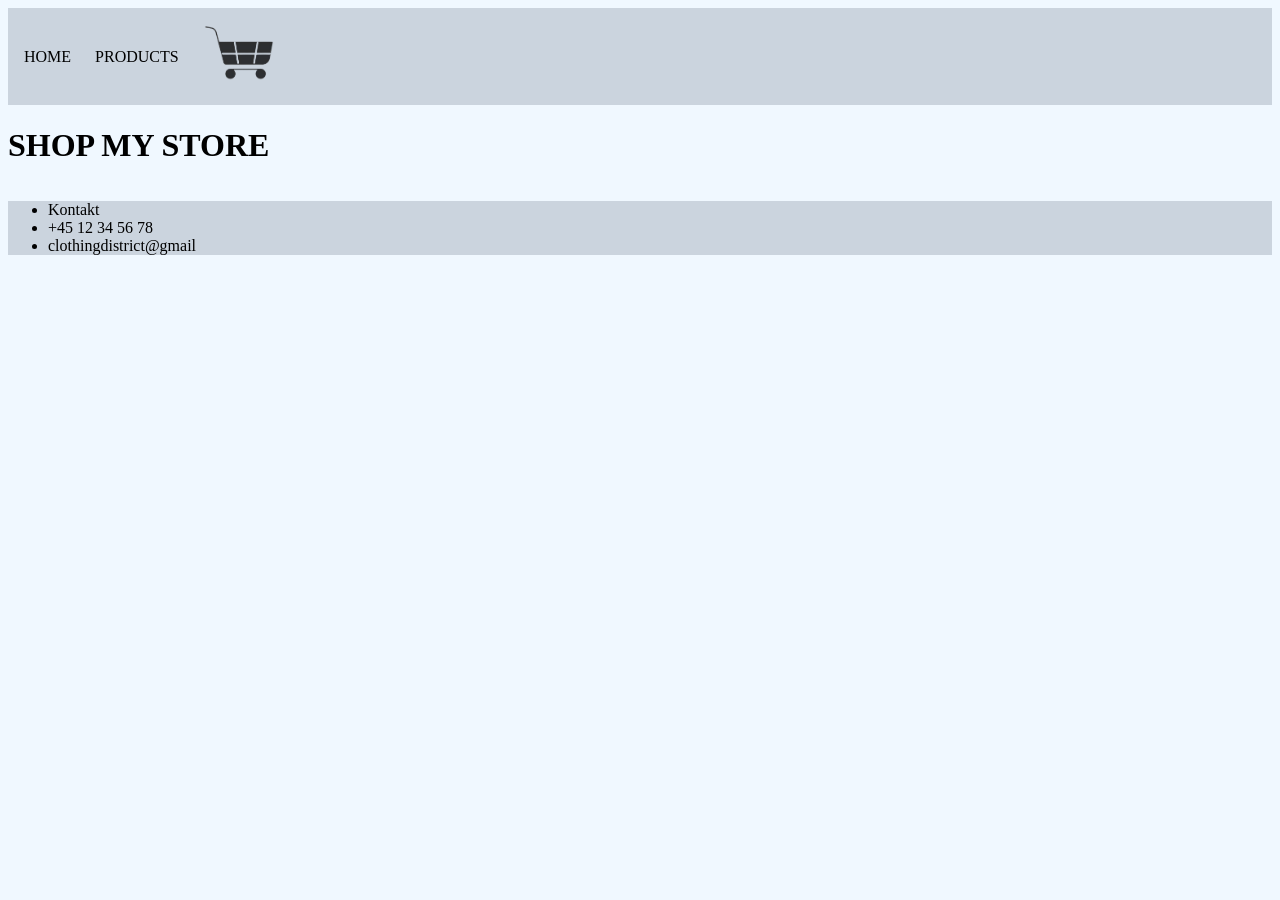
<file: index.html>
<!doctype html>
<html lang="en">
  <head>
    <meta charset="UTF-8" />
    <meta name="viewport" content="width=device-width, initial-scale=1.0" />
    <link rel="stylesheet" href="general.css" />
    <title>forside</title>
  </head>
  <body class="index-page">
    <header>
      <ul>
        <li>
          <a href="index.html">HOME</a>
        </li>
        <li>
          <a href="productlist.html">PRODUCTS</a>
        </li>
        <li>
          <a href="index.html"><img class="logo-billede" src="6b8e9046-2d81-4862-a999-9958ce9469f0.png" alt="Basket" /></a>
        </li>
      </ul>
    </header>
    <main>
      <h1>SHOP MY STORE</h1>
      <section id="catListeContainer"></section>
    </main>
    <footer>
      <ul>
        <li>Kontakt</li>
        <li>+45 12 34 56 78</li>
        <li>clothingdistrict@gmail</li>
      </ul>
    </footer>
  </body>
</html>
<script src="index.js"></script>
</file>
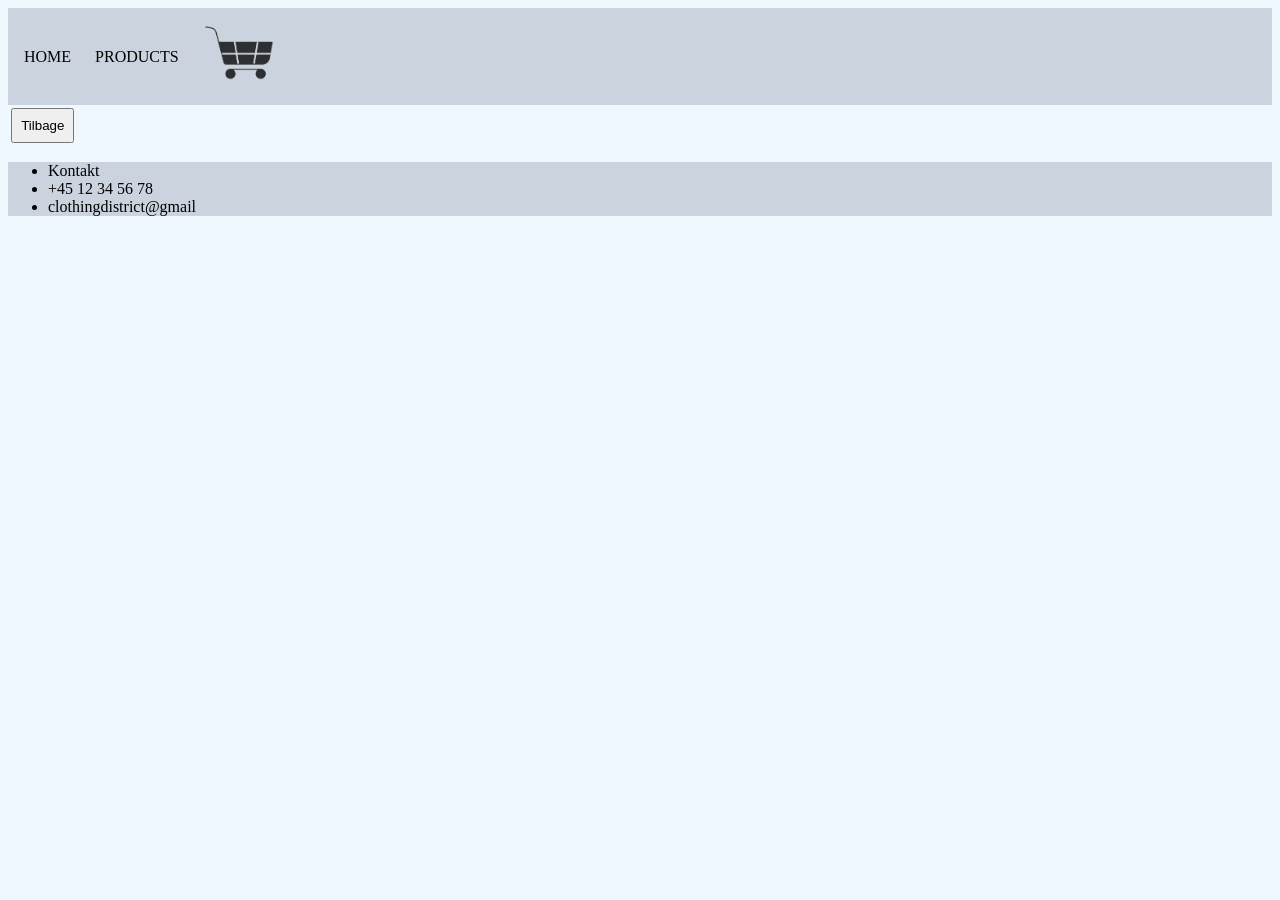
<file: productdetails.html>
<!doctype html>
<html lang="da">
  <head>
    <meta charset="UTF-8" />
    <meta name="viewport" content="width=device-width, initial-scale=1.0" />
    <title>Produktliste</title>
    <link rel="stylesheet" href="general.css" />
    <link rel="stylesheet" href="details.css" />
  </head>
  <body>
    <header>
      <ul>
        <li>
          <a href="index.html">HOME</a>
        </li>
        <li>
          <a href="productlist.html">PRODUCTS</a>
        </li>
        <li>
          <a href="index.html"><img class="logo-billede" src="6b8e9046-2d81-4862-a999-9958ce9469f0.png" alt="Basket" /></a>
        </li>
      </ul>
    </header>
    <main>
      <button id="tilbageknap">Tilbage</button>
      <section id="produkt"></section>
    </main>
    <footer>
      <ul>
        <li>Kontakt</li>
        <li>+45 12 34 56 78</li>
        <li>clothingdistrict@gmail</li>
      </ul>
    </footer>
  </body>
</html>
<script src="productdetails.js"></script>
</file>
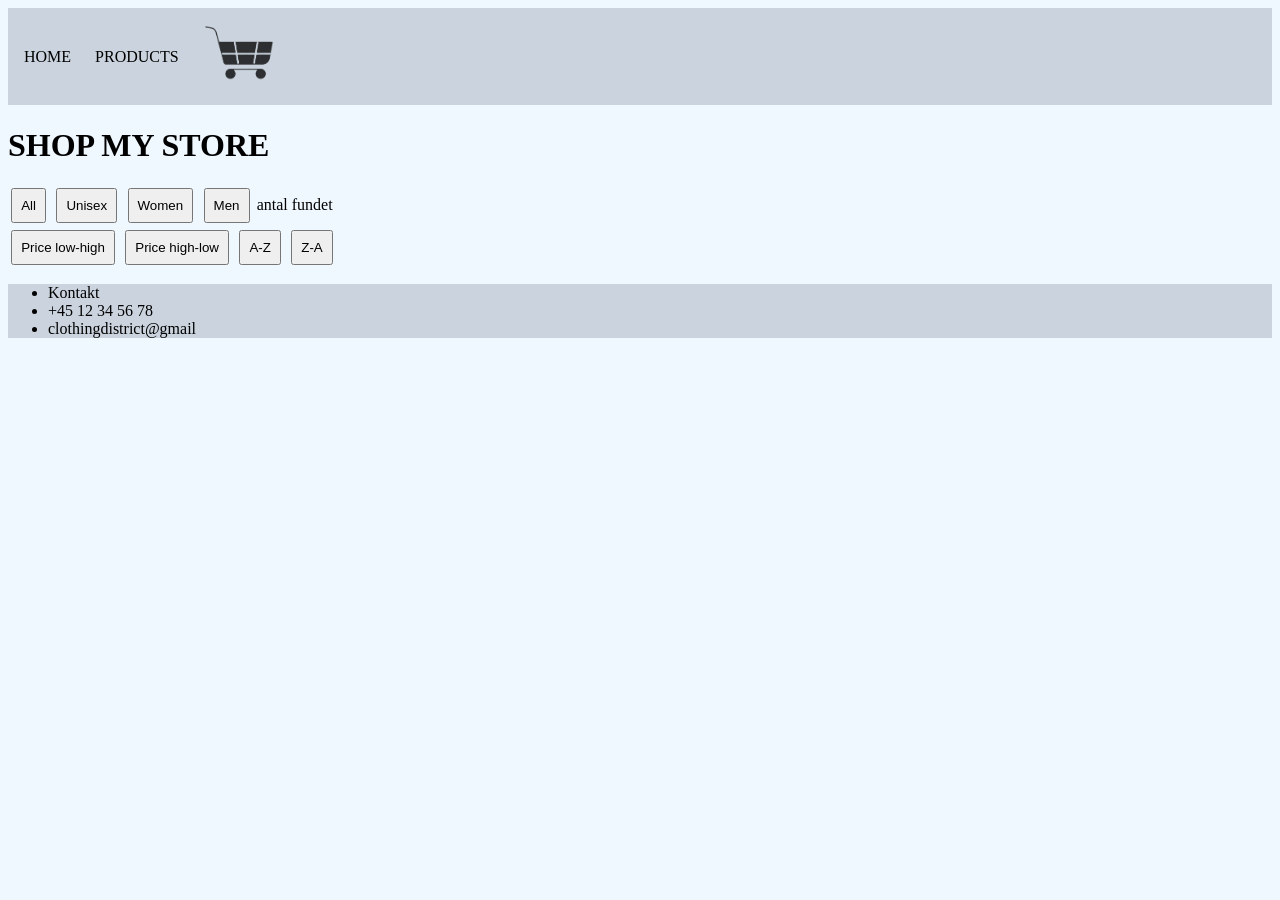
<file: productlist.html>
<!doctype html>
<html lang="da">
  <head>
    <meta charset="UTF-8" />
    <meta name="viewport" content="width=device-width, initial-scale=1.0" />
    <link rel="stylesheet" href="general.css" />
    <title>Products</title>
  </head>
  <body>
    <header>
      <ul>
        <li>
          <a href="index.html">HOME</a>
        </li>
        <li>
          <a href="productlist.html">PRODUCTS</a>
        </li>
        <li>
          <a href="index.html"><img class="logo-billede" src="6b8e9046-2d81-4862-a999-9958ce9469f0.png" alt="Basket" /></a>
        </li>
      </ul>
    </header>
    <main>
      <h1>SHOP MY STORE</h1>
      <h2></h2>
      <nav id="filtre">
        <button>All</button>
        <button>Unisex</button>
        <button>Women</button>
        <button>Men</button>
        <span>antal</span> fundet
      </nav>
      <nav id="sortering">
        <button>Price low-high</button>
        <button>Price high-low</button>
        <button>A-Z</button>
        <button>Z-A</button>
      </nav>
      <section class="topslist"></section>
    </main>
    <footer>
      <ul>
        <li>Kontakt</li>
        <li>+45 12 34 56 78</li>
        <li>clothingdistrict@gmail</li>
      </ul>
    </footer>
    <script src="productlist.js"></script>
  </body>
</html>
</file>
<file: general.css>
#catListeContainer {
  display: grid;
  grid-template-columns: repeat(3, 1fr);
  gap: 1rem;

  a {
    padding: 2rem;
    background-color: rgb(203, 212, 222);
    text-decoration: none;
    color: inherit;
    text-align: center;
  }
}

header ul {
  list-style: none;
  display: flex;
  align-items: center;
  margin: 1rem;
  padding: 0;
  gap: 1.5rem;
}

header li {
  list-style: none;
}
.topslist {
  display: grid;
  grid-template-columns: 1fr 1fr 1fr;
  gap: 2rem;
}
.card {
  position: relative;
  border: solid, black, 3px;
  border-radius: 20px;
  background-color: white;
  cursor: pointer;
}

header {
  display: grid;
  grid-template-columns: 1fr 1fr;
}
.card img {
  max-width: 100%;
  border-bottom: 2px solid black;
  border-radius: 20px;
}

@media (min-width: 800px) {
  section {
    grid-template-columns: 1fr 1fr 1fr;
  }
}
header,
footer {
  background-color: rgb(203, 212, 222);
}
body {
  background-color: aliceblue;
}
a {
  text-decoration: none;
  color: black;
}

.logo-billede {
  max-width: 75px;
  align-items: flex-end;
}

/* udsolgt */
.udsolgt {
  filter: grayscale(1);
  opacity: 0.5;
  pointer-events: none;
}
.SoldOut {
  position: absolute;
  top: 1rem;
  right: 1rem;
  padding: 1rem;
  background-color: yellow;
  color: black;
  rotate: -10deg;
}

/* rabat */
.Discountlabel {
  position: absolute;
  top: 1rem;
  left: 1rem;
  padding: 1rem;
  background-color: yellow;
  color: black;
  rotate: -10deg;
}
button {
  margin: 0.2rem;
  padding: 0.5rem;
}
</file>
<file: details.css>
.detailview {
  display: grid;
  grid-template-columns: 1fr 1fr;
}

.text h2 {
  text-decoration: underline;
}
</file>
